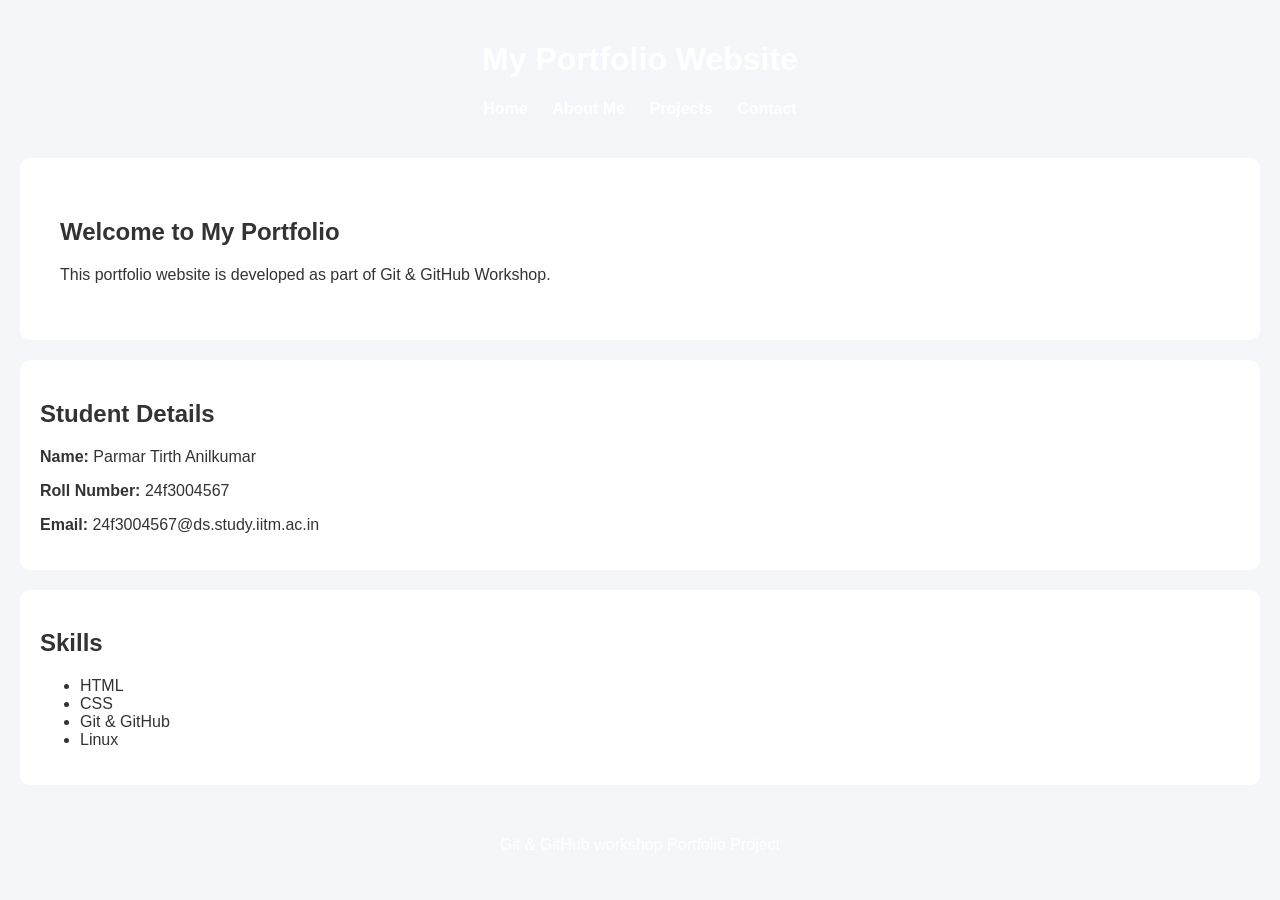
<file: index.html>
<!DOCTYPE html>
<html lang="en">
<head>
    <meta charset="UTF-8">
    <meta name="viewport" content="width=device-width, initial-scale=1.0">
    <title>Portfolio Home</title>
    <link rel="stylesheet" href="style.css">
</head>
<body>
    <header>
        <h1>My Portfolio Website</h1>

        <nav>
            <a href="index.html">Home</a>
            <a href="about.html">About Me</a>
            <a href="projects.html">Projects</a>
            <a href="contact.html">Contact</a>
        </nav>
    </header>

    <section class="hero">
        <h2>Welcome to My Portfolio</h2>
        <p>
            This portfolio website is developed as part of Git & GitHub Workshop.
        </p>
    </section>

    <section class="student-details">

        <h2>Student Details</h2>
        
        <p><strong>Name:</strong> Parmar Tirth Anilkumar</p>
        <p><strong>Roll Number:</strong> 24f3004567</p>
        <p><strong>Email:</strong> 24f3004567@ds.study.iitm.ac.in</p>

    </section>

    <section>

        <h2>Skills</h2>
        <ul>
            <li>HTML</li>
            <li>CSS</li>
            <li>Git & GitHub</li>
            <li>Linux</li>
        </ul>

    </section>

    <footer>
        <p>Git & GitHub workshop Portfolio Project</p>
    </footer>

</body>
</html>
</file>
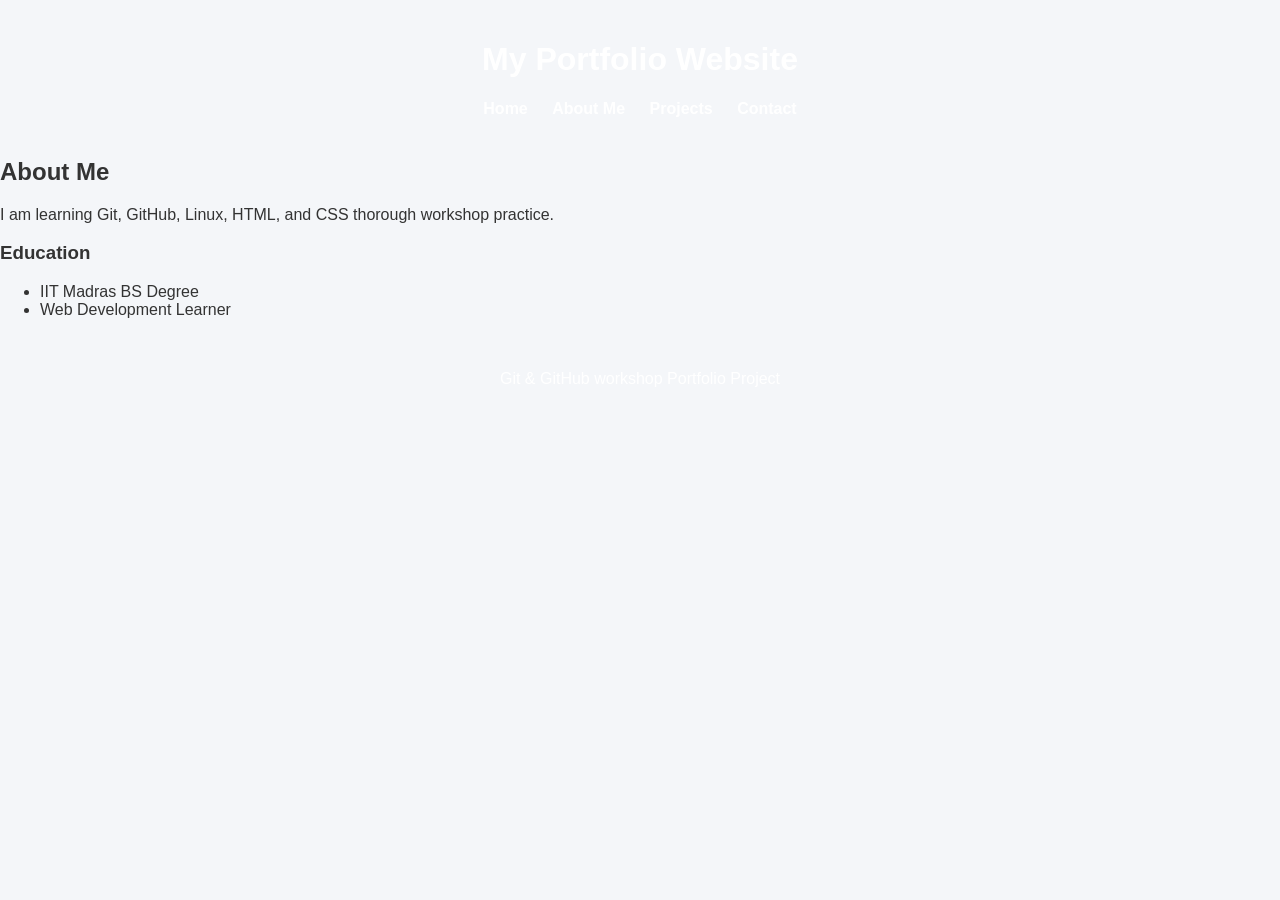
<file: about.html>
<!DOCTYPE html>
<html lang="en">
<head>
    <meta charset="UTF-8">
    <meta name="viewport" content="width=device-width, initial-scale=1.0">
    <title>About me</title>
    <link rel="stylesheet" href="style.css">
</head>
<body>
    <header>
        <h1>My Portfolio Website</h1>

        <nav>
            <a href="index.html">Home</a>
            <a href="about.html">About Me</a>
            <a href="projects.html">Projects</a>
            <a href="contact.html">Contact</a>
        </nav>
    </header>

    <h2>About Me</h2>

    <p>
        I am learning Git, GitHub, Linux, HTML, and CSS thorough workshop practice.
    </p>

    <h3>Education</h3>

    <ul>
        <li>IIT Madras BS Degree</li>
        <li>Web Development Learner</li>
    </ul>

    <footer>
        <p>Git & GitHub workshop Portfolio Project</p>
    </footer>
    
</body>
</html>
</file>
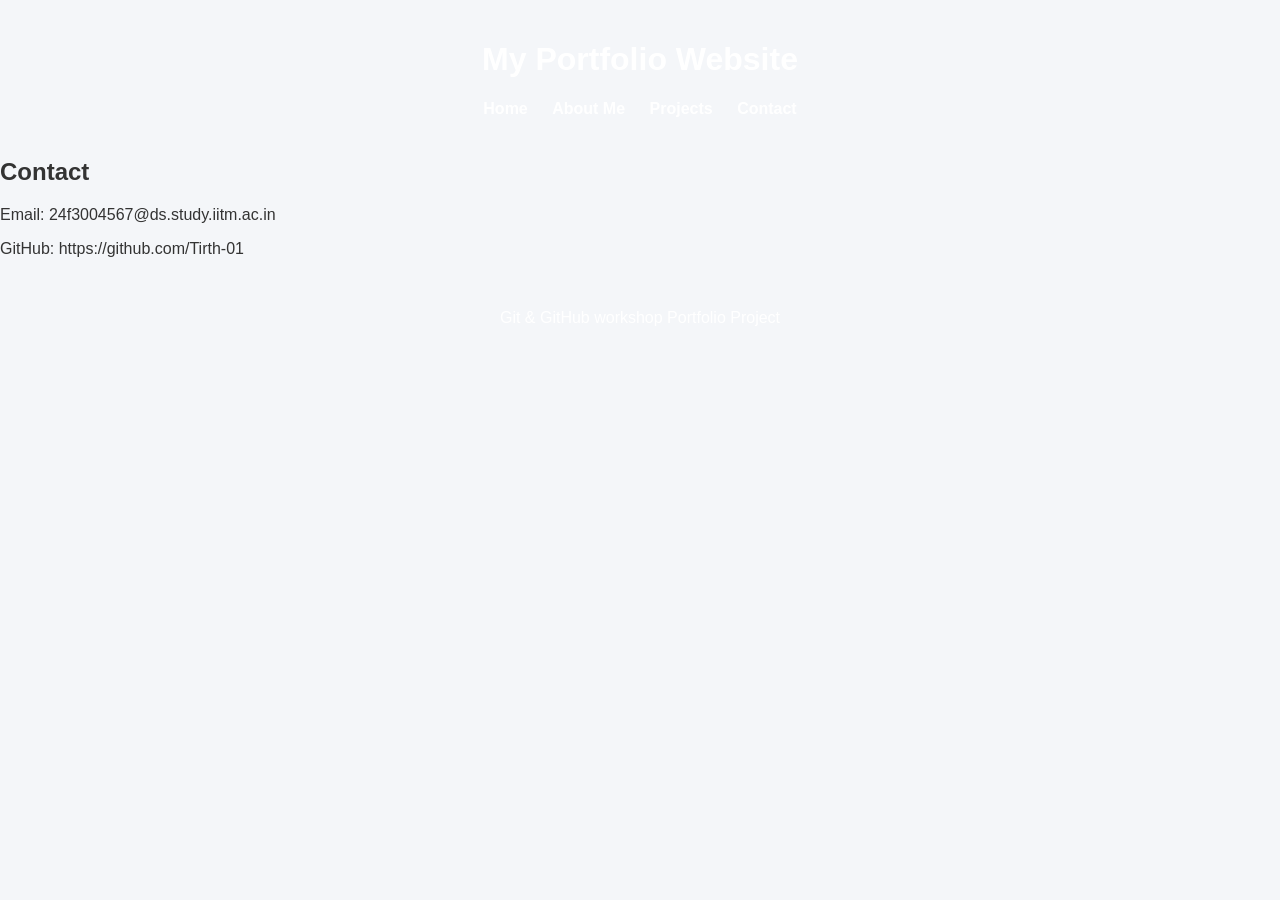
<file: contact.html>
<!DOCTYPE html>
<html lang="en">
<head>
    <meta charset="UTF-8">
    <meta name="viewport" content="width=device-width, initial-scale=1.0">
    <title>Contact</title>
    <link rel="stylesheet" href="style.css">
</head>
<body>
    <header>
        <h1>My Portfolio Website</h1>

        <nav>
            <a href="index.html">Home</a>
            <a href="about.html">About Me</a>
            <a href="projects.html">Projects</a>
            <a href="contact.html">Contact</a>
        </nav>
    </header>

    <h2>Contact</h2>

    <p>Email: 24f3004567@ds.study.iitm.ac.in</p>

    <p>GitHub: https://github.com/Tirth-01</p>
    
    <footer>
        <p>Git & GitHub workshop Portfolio Project</p>
    </footer>
</body>
</html>
</file>
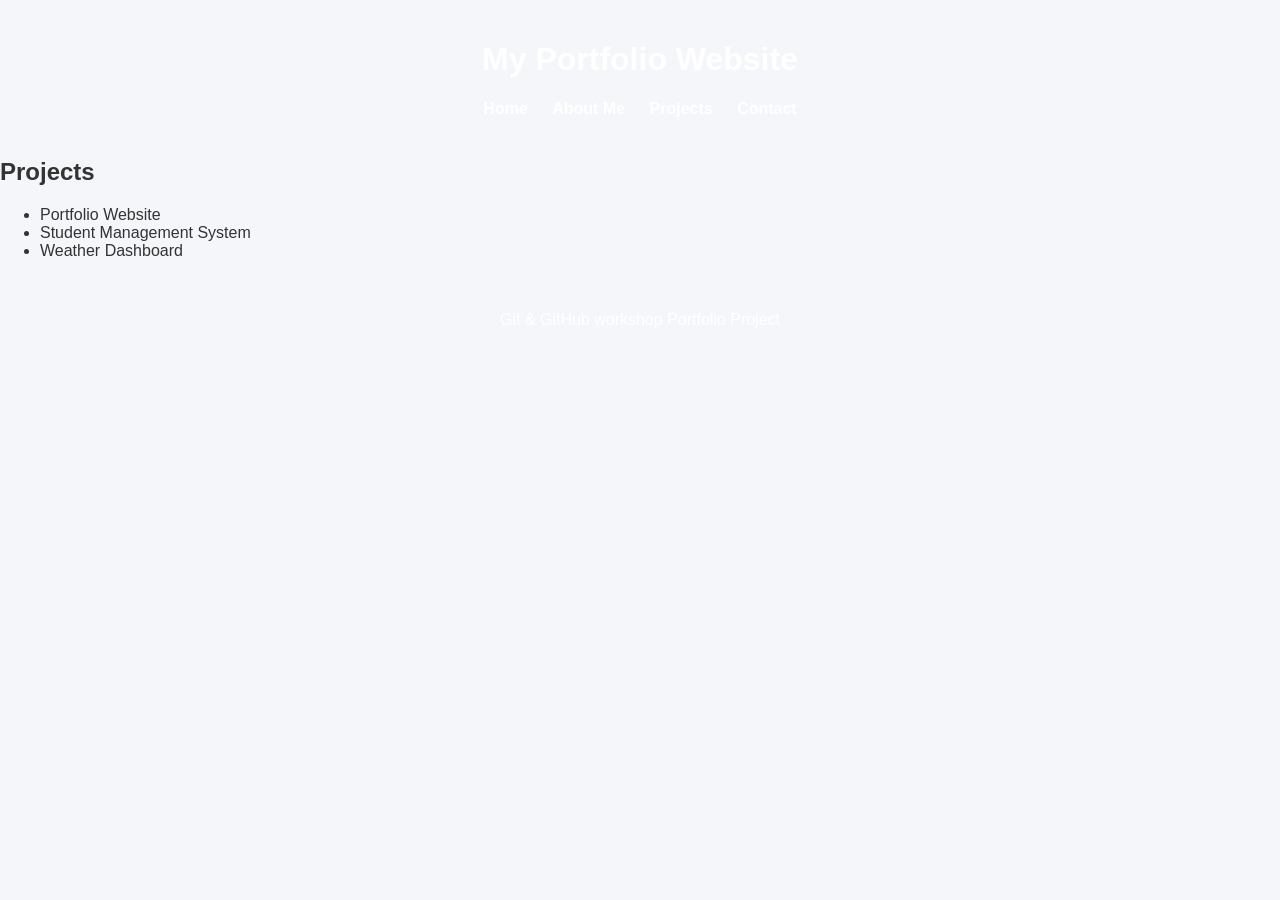
<file: projects.html>
<!DOCTYPE html>
<html lang="en">
<head>
    <meta charset="UTF-8">
    <meta name="viewport" content="width=device-width, initial-scale=1.0">
    <title>Projects</title>
    <link rel="stylesheet" href="style.css">
</head>
<body>
    <header>
        <h1>My Portfolio Website</h1>

        <nav>
            <a href="index.html">Home</a>
            <a href="about.html">About Me</a>
            <a href="projects.html">Projects</a>
            <a href="contact.html">Contact</a>
        </nav>
    </header>

    <h2>Projects</h2>

    <ul>
        <li>Portfolio Website</li>
        <li>Student Management System</li>
        <li>Weather Dashboard</li>
    </ul>

    <footer>
        <p>Git & GitHub workshop Portfolio Project</p>
    </footer>
</body>
</html>
</file>
<file: style.css>
body {
    margin: 0;
    font-family: Arial, sans-serif;
    background-color: #f4f6f9;
    color: #333;
}

header {
    background-color: #le3a8a;
    color: white;
    padding: 20px;
    text-align: center;
}

nav {
    margin-top: 10px;
}

nav a {
    color: white;
    text-decoration: none;
    margin: 10px;
    font-weight: bold;
}

.hero {
    text-align: certer;
    padding: 40px;
    background-color: white;
    magin: 20px;
    border-radius: 10px;    
}

.student-details {
    background-color: white;
    margin: 20px;
    padding: 20px;
    border-radius: 10px;
}

section {
    background-color: white;
    margin: 20px;
    padding: 20px;
    border-radius: 10px;
}

footer {
    background-color: #le3a8a;
    color: white;
    text-align: center;
    padding: 15px;
    margin-top: 20px;
}
</file>
